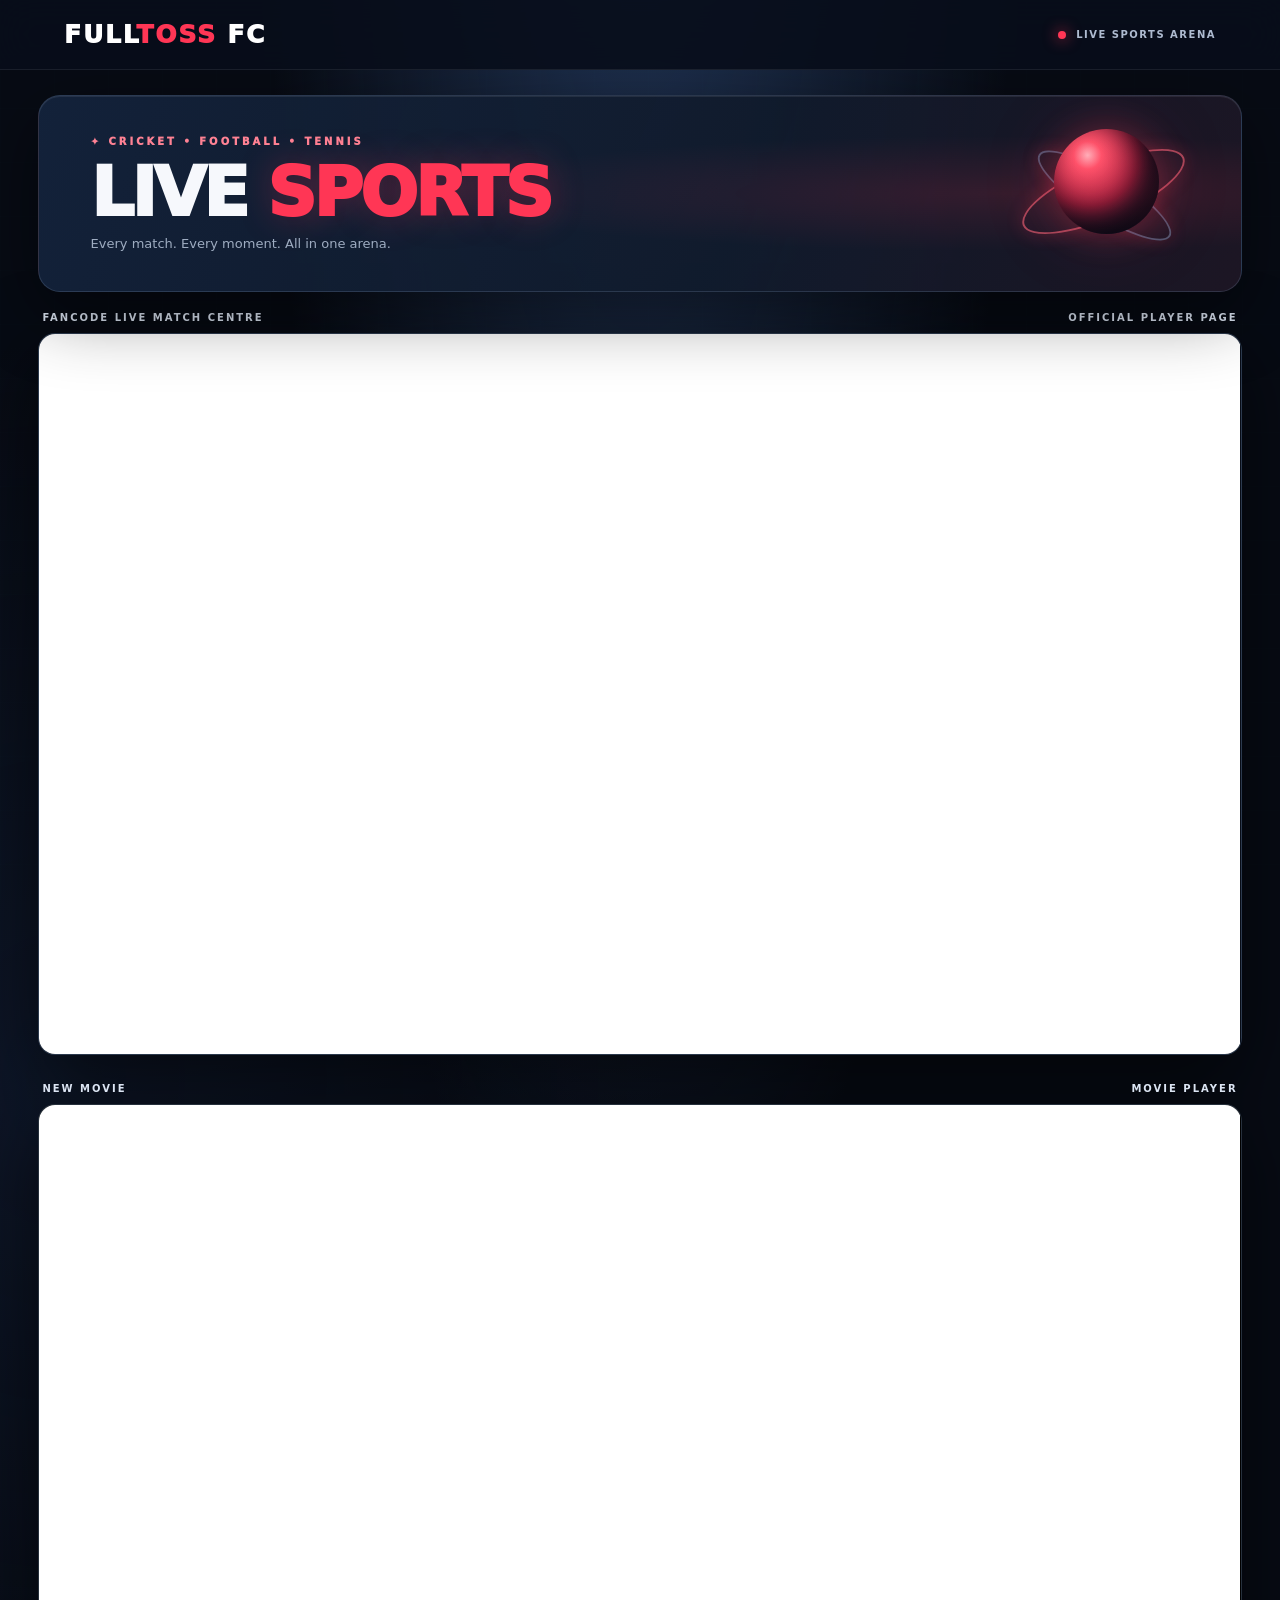
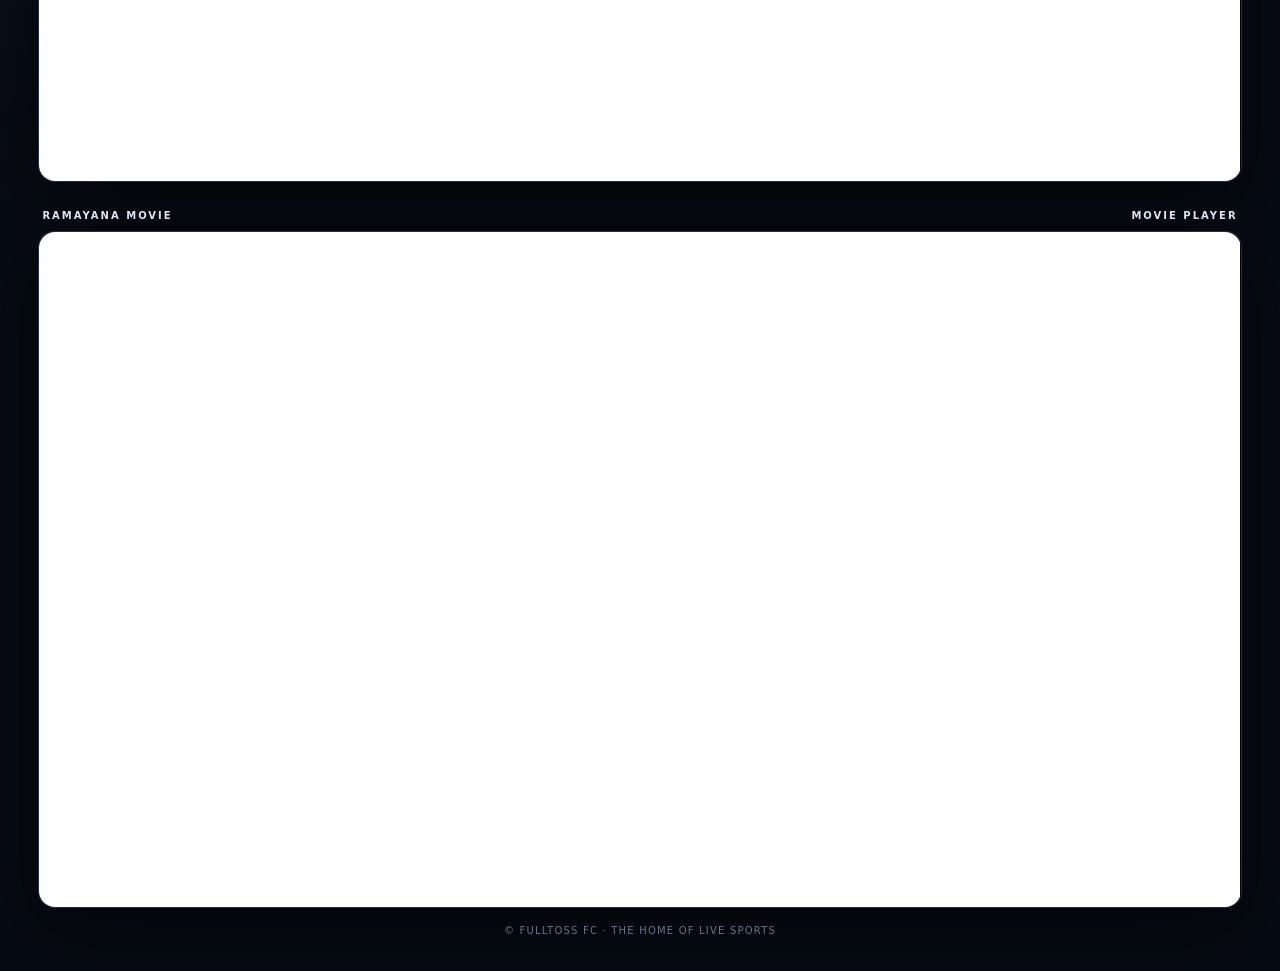
<file: index.html>
<!doctype html>
<html lang="en">
<head>
<meta charset="utf-8">
<meta name="viewport" content="width=device-width,initial-scale=1">
<meta name="theme-color" content="#070b14">
<title>FULLTOSS FC | Live Sports Arena</title>
<style>
:root{color-scheme:dark;--bg:#070b14;--red:#ff3655;--line:#344762}
*{box-sizing:border-box}
html,body{margin:0;min-height:100%;background:var(--bg);color:#f6f8fc;font-family:Inter,system-ui,Arial,sans-serif}
body{overflow-x:hidden;background:radial-gradient(ellipse at 50% -15%,#23385b 0,transparent 42%),radial-gradient(ellipse at 5% 42%,#17274666 0,transparent 35%),var(--bg)}
body:before{content:"";position:fixed;inset:0;pointer-events:none;opacity:.13;background-image:linear-gradient(#8da4c21a 1px,transparent 1px),linear-gradient(90deg,#8da4c21a 1px,transparent 1px);background-size:54px 54px;z-index:0}
header{height:70px;padding:0 clamp(16px,5vw,76px);display:flex;align-items:center;justify-content:space-between;border-bottom:1px solid #ffffff13;background:#080e1be8;backdrop-filter:blur(18px);position:relative;z-index:2}
.brand{font-size:25px;font-weight:1000;letter-spacing:1.8px;color:#fff;text-decoration:none}.brand span{color:var(--red)}
.status{display:flex;align-items:center;gap:10px;color:#aebbd0;font-size:10px;font-weight:850;letter-spacing:1.5px;text-transform:uppercase}
.dot{width:8px;height:8px;border-radius:50%;background:var(--red);box-shadow:0 0 15px var(--red);animation:pulse 1.5s infinite}
@keyframes pulse{50%{opacity:.35;transform:scale(.75)}}
main{position:relative;z-index:1;width:min(1480px,100%);margin:auto;padding:25px clamp(10px,3vw,42px) 35px}
.hero{position:relative;min-height:190px;display:flex;align-items:center;justify-content:space-between;gap:20px;padding:25px clamp(20px,4vw,54px);margin-bottom:20px;border:1px solid #7185a344;border-radius:22px;overflow:hidden;background:linear-gradient(112deg,#14243ded,#101a2bea 58%,#211827dd);box-shadow:0 22px 70px #0007,inset 0 1px #ffffff14}
.hero:after{content:"";position:absolute;inset:0;pointer-events:none;background:radial-gradient(ellipse at 80% 50%,#ff365522,transparent 42%)}
.eyebrow{color:#ff8294;font-size:10px;font-weight:950;letter-spacing:3px;text-transform:uppercase}
h1{font-size:clamp(38px,6vw,68px);line-height:.98;letter-spacing:-3px;margin:13px 0 10px;font-weight:1000}
h1 span{color:var(--red);text-shadow:0 0 35px #ff36554a}
.hero p{margin:0;color:#9eacc1;font-size:13px}
.arena{width:180px;height:145px;position:relative;flex:none;perspective:500px}
.orb{position:absolute;width:105px;height:105px;right:30px;top:8px;border-radius:50%;background:radial-gradient(circle at 32% 25%,#ffb3bd 0,#ff536b 13%,#9d1d3b 48%,#25162d 76%);box-shadow:inset -15px -18px 28px #050711,0 0 35px #ff36554d,0 0 85px #ff365522;animation:float 5s ease-in-out infinite}
.ring{position:absolute;width:175px;height:55px;right:-2px;top:43px;border:2px solid #ff6a7d99;border-radius:50%;transform:rotate(-23deg);box-shadow:0 0 18px #ff365533}
.ring.two{width:155px;height:43px;right:7px;top:53px;border-color:#9ab9e566;transform:rotate(32deg)}
@keyframes float{50%{transform:translateY(-10px) rotateY(18deg) rotateZ(8deg)}}
.section-label{display:flex;justify-content:space-between;margin:0 4px 10px;color:#dce5f3;font-size:10px;font-weight:900;letter-spacing:2px;text-transform:uppercase}
.frame{overflow:hidden;border:1px solid #53678277;border-radius:17px;background:#0b1321;box-shadow:0 25px 80px #0009,inset 0 1px #ffffff14}
iframe{display:block;width:100%;height:calc(100vh - 285px);min-height:720px;border:0;background:#080d18}
footer{text-align:center;padding:17px 5px 0;color:#65758e;font-size:10px;letter-spacing:1.2px}
@media(max-width:700px){header{height:60px}.brand{font-size:21px}.status{font-size:9px;letter-spacing:1px}.hero{min-height:155px;padding:20px 16px;border-radius:16px}.arena{width:100px;height:105px;transform:scale(.72);transform-origin:center right;margin-left:-22px}h1{font-size:clamp(34px,9vw,48px);letter-spacing:-2px}.hero p{font-size:11px;max-width:220px}.frame{border-radius:12px}iframe{height:calc(100vh - 230px);min-height:650px}main{padding:15px 8px 24px}}
@media(prefers-reduced-motion:reduce){*,*:before,*:after{animation:none!important}}

.movie-section{margin-top:28px}
.movie-frame{overflow:hidden;border:1px solid #53678277;border-radius:17px;background:#000;box-shadow:0 25px 80px #0009,inset 0 1px #ffffff14}
.movie-frame iframe{display:block;width:100%;height:auto;aspect-ratio:16/9;min-height:0;border:0;background:#000}
@media(max-width:700px){.movie-frame{border-radius:12px}.movie-frame iframe{min-height:220px}}

</style>
<!-- Google Tag Manager -->
<script>(function(w,d,s,l,i){w[l]=w[l]||[];w[l].push({'gtm.start':
new Date().getTime(),event:'gtm.js'});var f=d.getElementsByTagName(s)[0],
j=d.createElement(s),dl=l!='dataLayer'?'&l='+l:'';j.async=true;j.src=
'https://www.googletagmanager.com/gtm.js?id='+i+dl;f.parentNode.insertBefore(j,f);
})(window,document,'script','dataLayer','GTM-TJDL8WCB');</script>
<!-- End Google Tag Manager -->
<!-- Google tag (gtag.js) -->
<script async src="https://www.googletagmanager.com/gtag/js?id=G-QNKVBMPW8K"></script>
<script>
  window.dataLayer = window.dataLayer || [];
  function gtag(){dataLayer.push(arguments);}
  gtag('js', new Date());
  gtag('config', 'G-QNKVBMPW8K');
</script>
<!-- End Google tag -->
</head>
<body>
<!-- Google Tag Manager (noscript) -->
<noscript><iframe src="https://www.googletagmanager.com/ns.html?id=GTM-TJDL8WCB"
height="0" width="0" style="display:none;visibility:hidden"></iframe></noscript>
<!-- End Google Tag Manager (noscript) -->
<header><a class="brand" href="./">FULL<span>TOSS</span> FC</a><div class="status"><i class="dot"></i> Live Sports Arena</div></header>
<main>
<section class="hero"><div><div class="eyebrow">✦ CRICKET • FOOTBALL • TENNIS</div><h1>LIVE <span>SPORTS</span></h1><p>Every match. Every moment. All in one arena.</p></div><div class="arena" aria-hidden="true"><div class="ring"></div><div class="ring two"></div><div class="orb"></div></div></section>
<div class="section-label"><span>Fancode live match centre</span><span>Official player page</span></div>
<section class="frame"><iframe id="matchFrame" src="https://fulltosslive.pages.dev/fancode.html" title="FULLTOSS FanCode Live" allow="autoplay; encrypted-media; fullscreen; picture-in-picture" allowfullscreen></iframe></section>
<script>
(()=>{const match=new URLSearchParams(location.search).get("match");const frame=document.getElementById("matchFrame");if(match)frame.src="https://fulltosslive.pages.dev/fancode.html?match="+encodeURIComponent(match);})();
</script>


<section class="movie-section">
  <div class="section-label"><span>New Movie</span><span>Movie player</span></div>
  <div class="movie-frame">
    <iframe
      src="https://hdstream4u.com/file/0olad7h6aocq"
      title="Movie player"
      loading="lazy"
      referrerpolicy="no-referrer"
      allow="autoplay; encrypted-media; fullscreen; picture-in-picture"
      allowfullscreen>
    </iframe>
  </div>
</section>

<section class="movie-section">
  <div class="section-label"><span>Ramayana Movie</span><span>Movie player</span></div>
  <div class="movie-frame">
    <iframe
      src="https://ily-7hy.pages.dev/"
      title="Ramayana Movie"
      loading="lazy"
      allow="autoplay; encrypted-media; fullscreen; picture-in-picture"
      allowfullscreen>
    </iframe>
  </div>
</section>

<footer>© FULLTOSS FC · THE HOME OF LIVE SPORTS</footer>
</main>
</body>
</html>
</file>
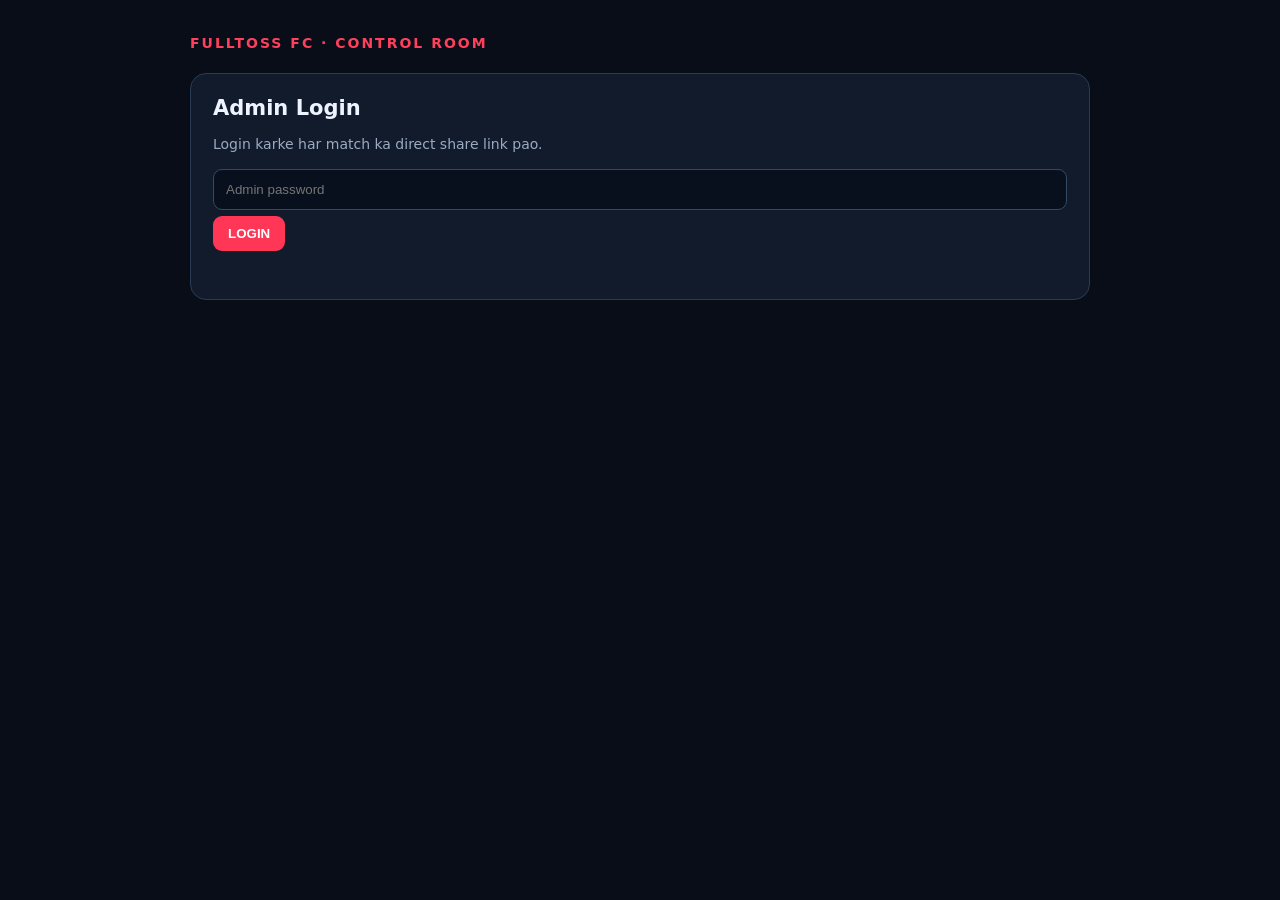
<file: admin.html>
<!doctype html><html lang="en"><head><meta charset="utf-8"><meta name="viewport" content="width=device-width,initial-scale=1"><title>FULLTOSS Admin</title><style>
*{box-sizing:border-box}body{margin:0;background:#080d18;color:#edf3ff;font:14px system-ui}main{width:min(900px,94%);margin:35px auto}.panel{background:#111b2b;border:1px solid #293b55;border-radius:16px;padding:22px}h1{margin:0 0 8px}.brand{color:#ff405d;font-weight:900;letter-spacing:2px;margin-bottom:22px}p,.muted,.meta{color:#9aabc3;line-height:1.5}input{width:100%;padding:12px;background:#080f1d;color:white;border:1px solid #344963;border-radius:9px}button{background:#ff3655;color:white;border:0;border-radius:9px;padding:10px 15px;font-weight:800;cursor:pointer;margin:6px 6px 6px 0}.secondary,.filter{background:#273a54}.hidden{display:none}.msg{color:#ff9aa9;min-height:20px}.top,.item{display:flex;align-items:center;justify-content:space-between;gap:12px}.list{display:grid;gap:9px;margin-top:16px}.item{padding:13px;border:1px solid #293b55;border-radius:10px;background:#0b1422}.title{font-weight:750}.meta{font-size:12px;margin-top:4px}.filters{margin:12px 0}.active{background:#ff3655}.empty{padding:22px;text-align:center;color:#9aabc3;border:1px dashed #344963;border-radius:10px}@media(max-width:600px){.panel{padding:15px}.item{align-items:flex-start}}
</style></head><body><main><div class="brand">FULLTOSS FC · CONTROL ROOM</div>
<section id="login" class="panel"><h1>Admin Login</h1><p>Login karke har match ka direct share link pao.</p><input id="password" type="password" placeholder="Admin password"><button id="loginBtn">LOGIN</button><div id="loginMsg" class="msg"></div></section>
<section id="dash" class="panel hidden"><div class="top"><div><h1>Match Direct Links</h1><div id="count" class="muted">Loading…</div></div><button id="logout" class="secondary">LOG OUT</button></div><p class="meta">Automatic FanCode match list. Match ID manually enter karne ki zaroorat nahi — bas COPY LINK dabao.</p><div class="filters"><button class="filter active" data-filter="ALL">ALL</button><button class="filter" data-filter="LIVE">LIVE</button><button class="filter" data-filter="UPCOMING">UPCOMING</button></div><div id="list" class="list"><div class="empty">Loading matches…</div></div><div id="msg" class="msg"></div><button id="refresh" class="secondary">REFRESH MATCHES</button></section></main>
<script>
const $=id=>document.getElementById(id);let matches=[],filter="ALL";
async function req(url,opts={}){const r=await fetch(url,{...opts,headers:{"Content-Type":"application/json",...(opts.headers||{})},cache:"no-store"});let d={};try{d=await r.json()}catch(e){}if(!r.ok)throw Error(d.error||"Request failed "+r.status);return d}
function esc(s){return String(s||"").replace(/[&<>"']/g,c=>({"&":"&amp;","<":"&lt;",">":"&gt;",'"':"&quot;","'":"&#39;"}[c]))}
function render(){const shown=matches.filter(m=>filter==="ALL"||(filter==="LIVE"?m.status==="LIVE":m.status!=="LIVE"));$("count").textContent=matches.length+" matches · "+matches.filter(m=>m.status==="LIVE").length+" live · "+matches.filter(m=>m.status!=="LIVE").length+" upcoming";$("list").innerHTML=shown.length?shown.map((m,i)=>'<div class="item"><div><div class="title">'+esc(m.title||"Match")+'</div><div class="meta">'+esc(m.tournament||m.category||"FanCode")+' · '+(m.status==="LIVE"?"🔴 LIVE":"UPCOMING")+(m.startTime?" · "+esc(m.startTime):"")+'</div></div><button data-copy="'+i+'">COPY LINK</button></div>').join(""):'<div class="empty">No matches found.</div>'; $("list").querySelectorAll("[data-copy]").forEach(b=>b.onclick=async()=>{const m=shown[Number(b.dataset.copy)];const url=location.origin+"/?match="+encodeURIComponent(m.match_id);try{await navigator.clipboard.writeText(url);b.textContent="COPIED";setTimeout(()=>b.textContent="COPY LINK",1400)}catch(e){window.prompt("Copy match link",url)}})}
async function load(){ $("msg").textContent="";$("list").innerHTML='<div class="empty">Loading matches…</div>';try{const d=await req("/api/feed");matches=Array.isArray(d.matches)?d.matches:[];render();if(!matches.length)$("msg").textContent="Feed se matches nahi mile."}catch(e){$("list").innerHTML='<div class="empty">Match feed load nahi hua.</div>';$("msg").textContent=e.message}}
$("loginBtn").onclick=async()=>{try{await req("/api/admin/login",{method:"POST",body:JSON.stringify({password:$("password").value})});$("password").value="";$("login").classList.add("hidden");$("dash").classList.remove("hidden");load()}catch(e){$("loginMsg").textContent=e.message}};
$("password").addEventListener("keydown",e=>{if(e.key==="Enter")$("loginBtn").click()});
$("logout").onclick=async()=>{await req("/api/admin/logout",{method:"POST"});$("dash").classList.add("hidden");$("login").classList.remove("hidden")};
$("refresh").onclick=load;
document.querySelectorAll("[data-filter]").forEach(b=>b.onclick=()=>{filter=b.dataset.filter;document.querySelectorAll("[data-filter]").forEach(x=>x.classList.toggle("active",x===b));render()});
</script></body></html>
</file>
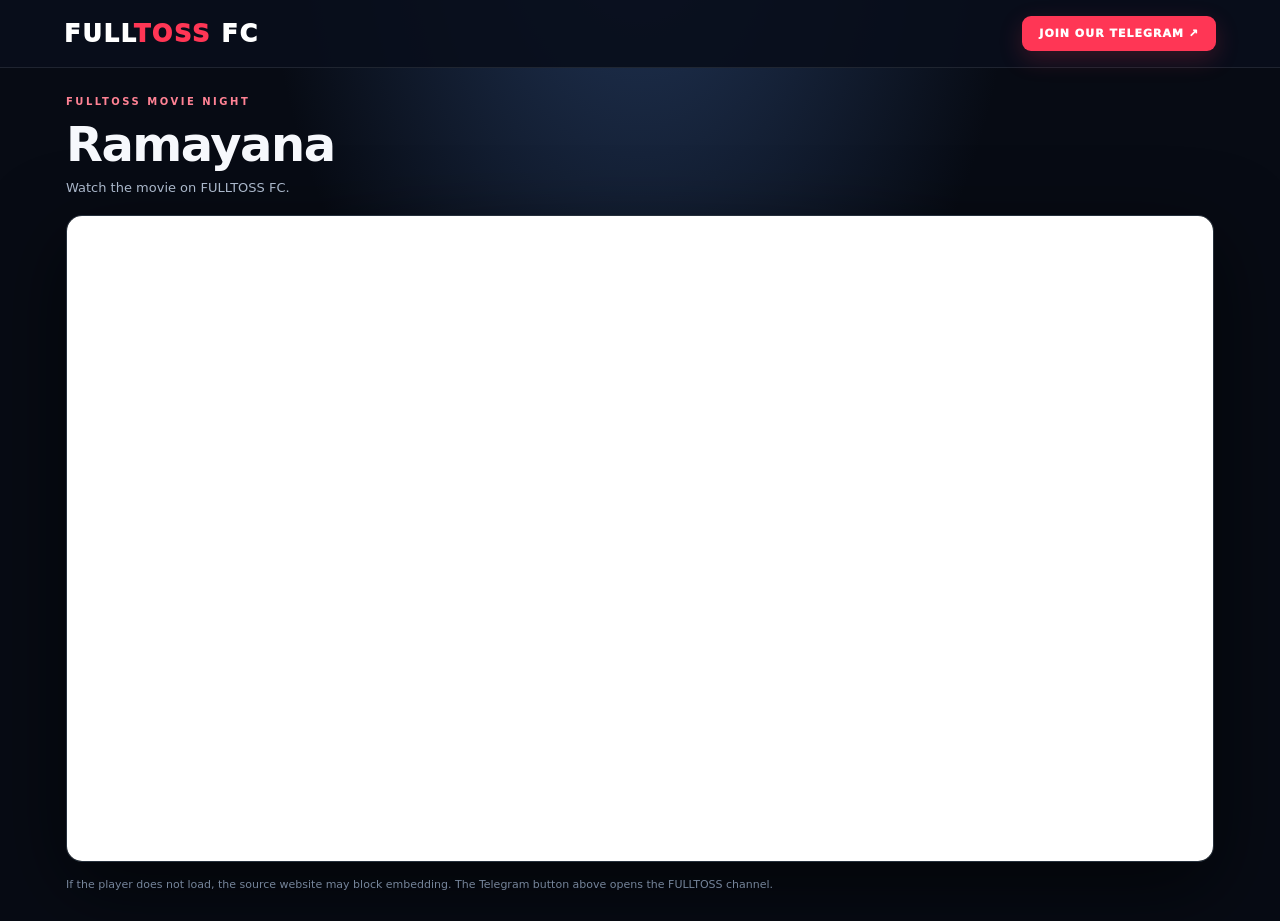
<file: movie.html>
<!doctype html>
<html lang="en">
<head>
<meta charset="utf-8">
<meta name="viewport" content="width=device-width,initial-scale=1">
<meta name="theme-color" content="#070b14">
<title>Ramayana Movie | FULLTOSS FC</title>
<style>
:root{color-scheme:dark;--bg:#070b14;--red:#ff3655}
*{box-sizing:border-box}
body{margin:0;min-height:100vh;background:radial-gradient(ellipse at 50% -15%,#23385b 0,transparent 42%),#070b14;color:#f6f8fc;font-family:Inter,system-ui,Arial,sans-serif}
header{height:68px;padding:0 clamp(16px,5vw,76px);display:flex;align-items:center;justify-content:space-between;border-bottom:1px solid #ffffff18;background:#080e1be8}
.brand{font-size:24px;font-weight:1000;letter-spacing:1.8px;color:#fff;text-decoration:none}.brand span{color:var(--red)}
.join{display:inline-flex;align-items:center;justify-content:center;padding:11px 17px;border-radius:9px;background:var(--red);color:#fff;text-decoration:none;font-size:11px;font-weight:950;letter-spacing:1px;box-shadow:0 8px 24px #ff365533}
main{width:min(1180px,100%);margin:auto;padding:28px 16px}
.eyebrow{font-size:10px;font-weight:900;letter-spacing:2.5px;color:#ff8294;text-transform:uppercase}
h1{font-size:clamp(30px,5vw,48px);margin:9px 0 8px;letter-spacing:-1.5px}
p{color:#aab7ca;font-size:13px;margin:0 0 20px}
.player{border:1px solid #53678277;border-radius:16px;overflow:hidden;background:#000;box-shadow:0 25px 80px #0009}
iframe{display:block;width:100%;height:auto;aspect-ratio:16/9;min-height:260px;border:0;background:#000}
.note{margin-top:14px;color:#75849a;font-size:11px;line-height:1.6}
@media(max-width:600px){header{height:60px}.brand{font-size:20px}.join{padding:10px 12px;font-size:10px}.player{border-radius:10px}iframe{min-height:220px}}
</style>
<!-- Google Tag Manager -->
<script>(function(w,d,s,l,i){w[l]=w[l]||[];w[l].push({'gtm.start':
new Date().getTime(),event:'gtm.js'});var f=d.getElementsByTagName(s)[0],
j=d.createElement(s),dl=l!='dataLayer'?'&l='+l:'';j.async=true;j.src=
'https://www.googletagmanager.com/gtm.js?id='+i+dl;f.parentNode.insertBefore(j,f);
})(window,document,'script','dataLayer','GTM-TJDL8WCB');</script>
<!-- End Google Tag Manager -->
<!-- Google tag (gtag.js) -->
<script async src="https://www.googletagmanager.com/gtag/js?id=G-QNKVBMPW8K"></script>
<script>
  window.dataLayer = window.dataLayer || [];
  function gtag(){dataLayer.push(arguments);}
  gtag('js', new Date());
  gtag('config', 'G-QNKVBMPW8K');
</script>
<!-- End Google tag -->
</head>
<body>
<!-- Google Tag Manager (noscript) -->
<noscript><iframe src="https://www.googletagmanager.com/ns.html?id=GTM-TJDL8WCB"
height="0" width="0" style="display:none;visibility:hidden"></iframe></noscript>
<!-- End Google Tag Manager (noscript) -->
<header>
  <a class="brand" href="./">FULL<span>TOSS</span> FC</a>
  <a class="join" href="https://t.me/+Xpjp2RJEIoczMmZl" target="_blank" rel="noopener">JOIN OUR TELEGRAM ↗</a>
</header>
<main>
  <div class="eyebrow">FULLTOSS MOVIE NIGHT</div>
  <h1>Ramayana</h1>
  <p>Watch the movie on FULLTOSS FC.</p>
  <section class="player">
    <iframe src="https://ily-7hy.pages.dev/" title="Ramayana movie player" allow="autoplay; encrypted-media; fullscreen; picture-in-picture" allowfullscreen></iframe>
  </section>
  <div class="note">If the player does not load, the source website may block embedding. The Telegram button above opens the FULLTOSS channel.</div>
</main>
</body>
</html>
</file>
